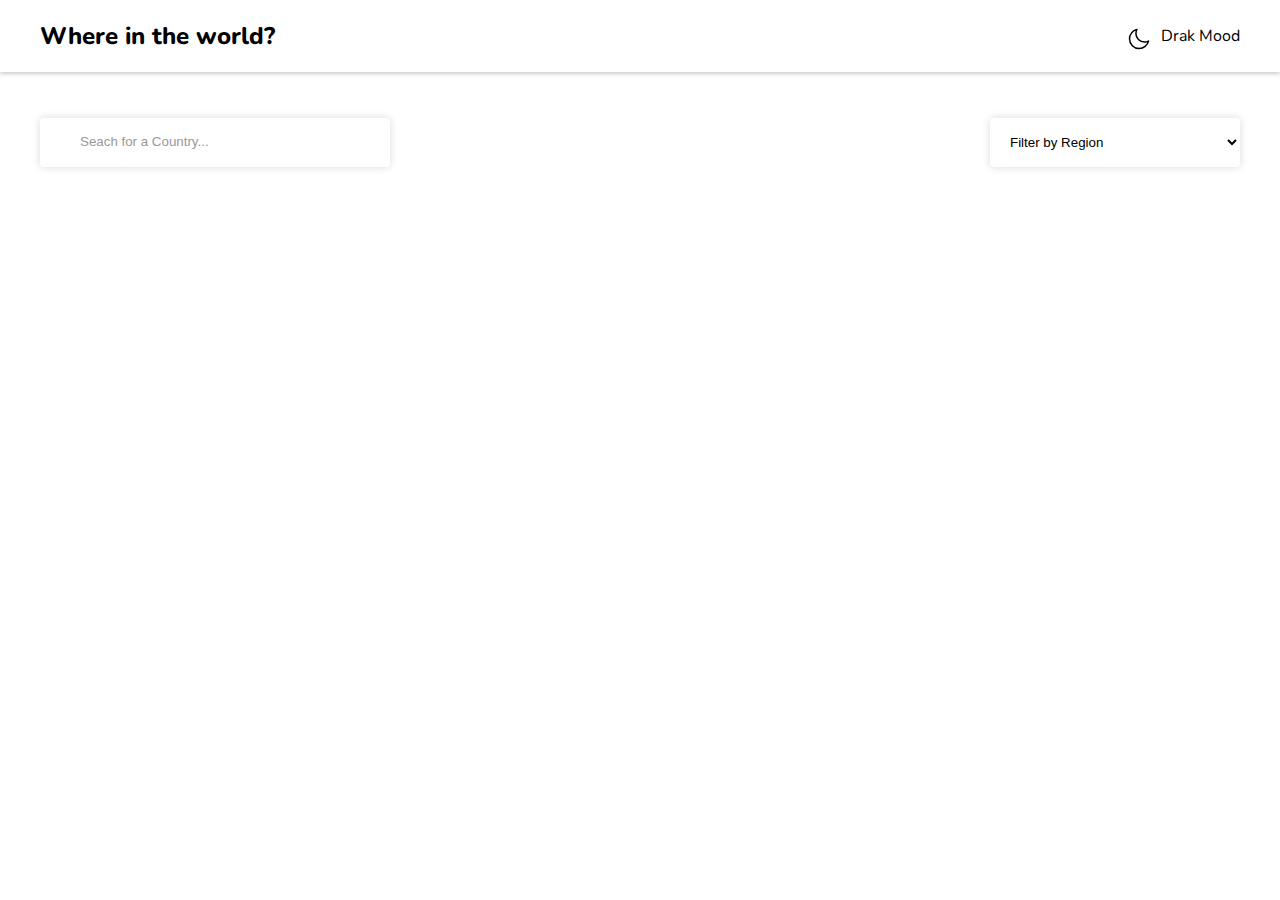
<file: countries/index.html>
<!DOCTYPE html>
<html lang="en">
  <head>
    <meta charset="UTF-8" />
    <meta name="viewport" content="width=device-width, initial-scale=1.0" />
    <title>Countries</title>
    <link rel="stylesheet" href="style.css" />

    <link
      href="https://fonts.googleapis.com/css?family=Nunito:300,regular,500,600,700,800"
      rel="stylesheet"
    />
    <link rel="stylesheet" href="https://cdnjs.cloudflare.com/ajax/libs/font-awesome/6.6.0/css/all.min.css" integrity="sha512-Kc323vGBEqzTmouAECnVceyQqyqdsSiqLQISBL29aUW4U/M7pSPA/gEUZQqv1cwx4OnYxTxve5UMg5GT6L4JJg==" crossorigin="anonymous" referrerpolicy="no-referrer" />
  <link rel="stylesheet" href="style.css" />
  </head>
  <body>
    <header class="header-con">
      <div class="header">
        <h2 class="title"><a href="/">Where in the world?</a></h2>
        <p class="Drak">
          <svg
            class="icon"
            xmlns="http://www.w3.org/2000/svg"
            viewBox="0 0 24 24"
            width="24"
            height="24"
            color="#000000"
            fill="none"
          >
            <path
              d="M21.5 14.0784C20.3003 14.7189 18.9301 15.0821 17.4751 15.0821C12.7491 15.0821 8.91792 11.2509 8.91792 6.52485C8.91792 5.06986 9.28105 3.69968 9.92163 2.5C5.66765 3.49698 2.5 7.31513 2.5 11.8731C2.5 17.1899 6.8101 21.5 12.1269 21.5C16.6849 21.5 20.503 18.3324 21.5 14.0784Z"
              stroke="currentColor"
              stroke-width="1.5"
              stroke-linecap="round"
              stroke-linejoin="round"
            /></svg>Drak Mood</p>


        
            <p class="Ligth"><img src="sun-01-stroke-standard.svg" width="30px"> Ligth mood</p>
      </div>
    </header>
    <main>
      <div class="srarch-filter-container">
        <div class="search-container">
          <i class="fa-solid fa-magnifying-glass"></i> <input type="text" class="input" placeholder="Seach for a Country...">
        </div>
        <select class="filter-by-region">
          <option hidden>Filter by Region</option>
          <option value="Africa">Africa</option>
          <option value="America">America</option>
          <option value="Asia">Asia</option>
          <option value="Europe">Europe</option>
          <option value="Oceania">Oceania</option>
        </select>
      </div>
     

        <div class="countries-con">
            
        </div>
    </main>
    <script src="app.js"></script>
  </body>
</html>
</file>
<file: countries/style.css>
* {
  box-sizing: border-box;
}

body,
html {
  width: 100%;
  height: 100%;
}

body {
    --background-color: white;
    --text-color: black;
    --elements-color: white;
    margin: 0;
    font-family: Nunito, sans-serif;
    background-color: var(--background-color);
    color: var(--text-color);
}

body.dark {
    --background-color: hsl(207, 26%, 17%); 
    --text-color: white;
    --elements-color: hsl(209, 23%, 22%);
}

main {
  padding: 30px;
}

a {
  text-decoration: none;
  color: inherit;
}

.title {
  font-weight: 800;
}
.header-con {
  box-shadow: 0 2px 4px 0 rgba(0, 0, 0, 0.2);
  padding-inline: 24px;
}
.header {
  display: flex;
  align-items: center;
  justify-content: space-between;
  max-width: 1200px;
  margin-inline: auto;
}
.Drak {
  display: flex;
  gap: 10px;
  align-items: center;
  cursor: pointer;
}
.Drak svg{
    margin-bottom: -6px;
    align-items: center;
}

.Ligth{
    cursor: pointer;
    display: flex;
    gap: 10px;
    align-items: center;
    display: none;
}
.Ligth img {
    filter: invert();
    margin-bottom: -9px;
}


.countries-con {
  max-width: 1200px;
  margin-inline: auto;
  margin-top: 15px;
  display: flex;
  align-items: center;
  gap: 60px;
  flex-wrap: wrap;
  justify-content: space-between;
}
.country-card {
  display: inline-block;
  width: 250px;
  border-radius: 8px;
  box-shadow: 0 0 8px 0 rgba(0, 0, 0, 0.4);
  overflow: hidden;
  padding-bottom: 30px;
  transition: all ease-in-out 0.3s;
  background-color: var(--elements-color);
}
.country-card:hover {
  transform: scale(1.05);
  box-shadow: 2px 5px 5px 1px rgba(0, 0, 0, 0.651);
}
.country-card img {
  width: 90%;
}

.card-txt {
  padding-inline: 16px;
  margin-block: 16px;
}

.card-h {
  font-size: 20px;
}
.card-txt p {
  margin-block: 8px;
}

.srarch-filter-container {
  max-width: 1200px;
  margin-inline: auto;
  margin-top: 16px;
  margin-bottom: 48px;
  display: flex;
  justify-content: space-between;
  gap: 24px;
}

.search-container {
  box-shadow: 0 0 8px 0px rgba(0, 0, 0, 0.15);
  max-width: 350px;
  width: 100%;
  border-radius: 4px;
  padding-left: 24px;
  color: #999;
  overflow: hidden;
  background-color: var(--elements-color);
  color: var(--text-color);
}

.search-container input {
  border: none;
  outline: none;
  padding: 16px;
  width: 90%;
  background-color: inherit;
  color: inherit;
}

.search-container input::placeholder {
  color: #999;
}

.filter-by-region {
  width: 250px;
  padding: 16px;
  border: none;
  outline: none;
  box-shadow: 0 0 8px 0px rgba(0, 0, 0, 0.15);
  border-radius: 4px;
  background-color: var(--elements-color);
  color: var(--text-color);
  cursor: pointer;
}

@media (max-width: 768px) {
  .countries-con {
    justify-content: center;
  }

  .card-h {
    font-size: 25px;
  }
  .card-txt p {
    font-size: 20px;
  }

  .title {
    font-size: 16px;
  }

  .header p {
    font-size: 20px;
  }

  .srarch-filter-container {
    flex-direction: column;
  }
}
</file>
